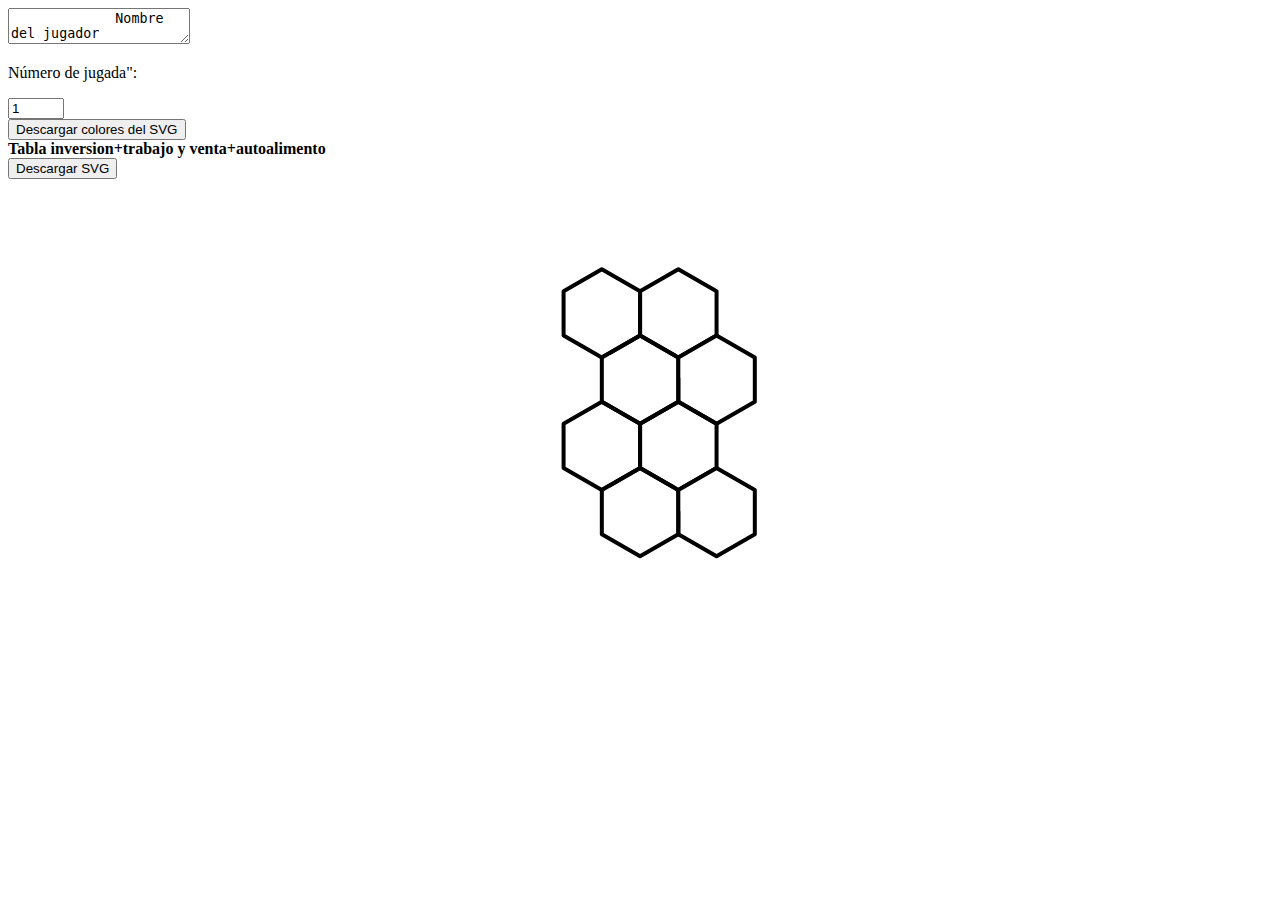
<file: index.html>
<!DOCTYPE html>
<html>
    <head>
        <title>Tablero hexagonal interactivo</title> 
        <meta name="viewport" content="width=device-width, initial-scale=1.0">
        <meta charset="utf-8">
    </head>
    <body>
        <textarea id="text">
             Nombre del jugador
        </textarea>
         <br/>
         <div>
            <p> Número de jugada": </p>
            <input type="number" id="jugada" name="jugada" min="1" max="20" value=1 />
         </div>
         <div>
            <input type="button" id="btn"
                value="Descargar colores del SVG" />
         </div>
        <div> <b> Tabla inversion+trabajo y venta+autoalimento </b> </div>
         <div  id="app"> 
         </div>
         <input type="button" id="btnsvg"
                value="Descargar SVG" />
<script>
// 💬️esta función salió de 😶‍🌫️️
// https://stackoverflow.com/questions/11958641/print-out-javascript-array-in-table/37546628#37546628

    tableMaker = o => {var keys = Object.keys(o[0]),
                       rowMaker = (a,t) => a.reduce((p,c,i,a) => p + (i === a.length-1 ? "<" + t + ">" + c + "</" + t + "></tr>"
                                                                                       : "<" + t + ">" + c + "</" + t + ">"),"<tr>"),
                           rows = o.reduce((r,c) => r + rowMaker(keys.reduce((v,k) => v.concat(c[k]),[]),"td"),rowMaker(keys,"th"));
                       return "<table>" + rows + "</table>";
                      };


// 💬️ CREAR EL ARRAY (json creado online) 🤯️
    usosuelo = [{"color":"white",       "tipo":"nulo",      "trabj":0,  "dinero":0, "venta": 0,  "alimento": 0},
                {"color":"cafesombra", "tipo":"cafesombra","trabj":1,  "dinero":1, "venta": 1,  "alimento": 1},
                {"color":"cafesol", "tipo":"cafesol",   "trabj":0,  "dinero":2, "venta": 2,  "alimento": 0},
                {"color":"autoabasto",        "tipo":"autoabasto","trabj":2,  "dinero":0, "venta": 0,  "alimento": 2},
                {"color":"comercial",        "tipo":"comercial", "trabj":0,  "dinero":2, "venta": 2,  "alimento": 0}]

    var hexas = document.getElementsByTagName('path'); // la func que jala el svg

    // 💬️ función que compara el color actual de un hexágono contra un array, toma el índice de ese color
    // en el 🧿️ array, y devuelve el siguiente color del array, en una repetición de N colores (con operador módulo) 
    var colores = ['white', 'cafesombra','cafesol', 'autoabasto', 'comercial']
    function myFunction(element) {
      // 💬️aquí obviamente se tienen que definir adentro la función, por la referencia a element
      //  además usamos "object"" para no crear conflicto con "element" que es el estándar para findIndex()
      // y el operador módulo siempre al rescate
         var iscolorsin = (object) => "url(\"#" + object + "\")" == element.style.fill;
          element.style.fill = "url(#" + colores[(colores.findIndex(iscolorsin)+1) % 5 ] + ")";
         var hexasfills = [];
         for (let elem of hexas) {
            hexasfills.push(elem.style.fill.replace("url(\"#", "").replace("\")", "")); 
          }; 
        // el group count de JS 🧮️
        result = hexasfills.reduce((a, c) => (a[c] = (a[c] || 0) + 1, a), Object.create(null));  
        var usosmap = {};
            usosuelo.forEach(function(uso) {usosmap[uso.color] = uso;});

        var nuevorendi = [];
        for (let elem of colores) {
            nuevorendi.push({   cultivo: usosmap[elem]["tipo"], 
                                inversion:  result[elem]  * usosmap[elem]["dinero"]   || 0 ,
                                trabajo:    result[elem]  * usosmap[elem]["trabj"]    || 0 ,
                                venta:      result[elem]  * usosmap[elem]["venta"]    || 0 ,
                                alimento:   result[elem] * usosmap[elem]["alimento"]  || 0});  // el || 0 es para quitar NaN
          }; 
        // 💬️ aquí generamos un total; el array vacío debe llevar los nombres ⚜️     
        var res = {"cultivo": "TOTAL", "inversion": 0, "trabajo": 0, "venta": 0,  "alimento":0};
        for(let e of ["inversion", "trabajo", "venta",  "alimento"] ){
        for(var i = 0; i<nuevorendi.length; i++){
            res[e] = (res[e] || 0) + nuevorendi[i][e];
              }
            }
        document.getElementById("app").innerHTML = tableMaker(nuevorendi.concat(res));
    }


    function download(file, text) {
      var element = document.createElement('a');
      element.setAttribute('href',
      'data:text/plain;charset=utf-8, ' +
      encodeURIComponent(text));
      element.setAttribute("download", file);
      document.body.appendChild(element);
      //onclick property
      element.click()
      document.body.removeChild(element);
      }
  // saca un listado de colores como texto
    document.getElementById("btn")
      .addEventListener("click", function(){
      var filename = document.getElementById("jugada").value + "a_jugada.txt";
      var hexasfills = [];
    for (let elem of hexas) {
        hexasfills.push(elem.style.fill); 
      };
    download(filename, hexasfills);
      }, false); 
  
  // saca el svg
  document.getElementById("btnsvg")
  .addEventListener("click", function(){
  const todo = document.getElementById("elsvg").outerHTML;
  const blob = new Blob([todo.toString()]);
  const element = document.createElement("a");
  element.download = document.getElementById("jugada").value + "a_jugada.svg";
  element.href = window.URL.createObjectURL(blob);
  element.click();
  element.remove();
  
  }, false); 

</script>
<!-- EN LOS PATTERNS, IMAGE WIDTH Y HEIGHT DEBEN COINCIDIR CON LAS DE LA FOTO -->

<svg id="elsvg" xmlns="http://www.w3.org/2000/svg" xmlns:xlink="http://www.w3.org/1999/xlink" width="100%" height="365pt" viewBox="0 0 345 365" version="1.1">
<defs>

  <pattern id="white" patternUnits="userSpaceOnUse" width="100" height="100">
    <image href="white.png" x="0" y="0" width="50" height="50" /> 
  </pattern>
    <pattern id="cafesombra" patternUnits="userSpaceOnUse" width="100" height="100">
    <image href="cafesombra.png" x="0" y="0" width="118" height="114" />
  </pattern>
    <pattern id="cafesol" patternUnits="userSpaceOnUse" width="100" height="100">
    <image href="cafesol.png" x="0" y="0" width="108" height="110" />
  </pattern>
    <pattern id="comercial" patternUnits="userSpaceOnUse" width="100" height="100">
    <image href="comercial.png" x="0" y="0" width="196" height="189" />
  </pattern>
    <pattern id="autoabasto" patternUnits="userSpaceOnUse" width="90" height="90">
    <image href="autoabasto.png" x="0" y="0" width="97" height="93" />
  </pattern>
</defs>


    <path id="chocuilo" style="fill:url(#white);stroke-width:3;stroke-linecap:round;stroke-linejoin:round;stroke:rgb(0%,0%,0%);stroke-opacity:1;stroke-miterlimit:10;" d="M 143.871094 233.265625 L 115.1875 216.703125 L 115.1875 183.582031 L 143.871094 167.019531 L 172.558594 183.582031 L 172.558594 216.703125 Z M 143.871094 233.265625 " onclick = "myFunction(this)" />
    <path style="fill:url(#white);stroke-width:3;stroke-linecap:round;stroke-linejoin:round;stroke:rgb(0%,0%,0%);stroke-opacity:1;stroke-miterlimit:10;" d="M 143.871094 133.898438 L 115.1875 117.335938 L 115.1875 84.214844 L 143.871094 67.652344 L 172.558594 84.214844 L 172.558594 117.335938 Z M 143.871094 133.898438 " onclick = "myFunction(this)"/>
    <path style="fill:url(#white);stroke-width:3;stroke-linecap:round;stroke-linejoin:round;stroke:rgb(0%,0%,0%);stroke-opacity:1;stroke-miterlimit:10;" d="M 172.558594 282.949219 L 143.871094 266.386719 L 143.871094 233.265625 L 172.558594 216.703125 L 201.242188 233.265625 L 201.242188 266.386719 Z M 172.558594 282.949219 " onclick = "myFunction(this)"/>
    <path style="fill:url(#white);stroke-width:3;stroke-linecap:round;stroke-linejoin:round;stroke:rgb(0%,0%,0%);stroke-opacity:1;stroke-miterlimit:10;" d="M 172.558594 183.582031 L 143.871094 167.019531 L 143.871094 133.898438 L 172.558594 117.335938 L 201.242188 133.898438 L 201.242188 167.019531 Z M 172.558594 183.582031 " onclick = "myFunction(this)"/>
    <path style="fill:url(#white);stroke-width:3;stroke-linecap:round;stroke-linejoin:round;stroke:rgb(0%,0%,0%);stroke-opacity:1;stroke-miterlimit:10;" d="M 201.242188 233.265625 L 172.558594 216.703125 L 172.558594 183.582031 L 201.242188 167.019531 L 229.925781 183.582031 L 229.925781 216.703125 Z M 201.242188 233.265625 " onclick = "myFunction(this)"/>
    <path style="fill:url(#white);stroke-width:3;stroke-linecap:round;stroke-linejoin:round;stroke:rgb(0%,0%,0%);stroke-opacity:1;stroke-miterlimit:10;" d="M 201.242188 133.898438 L 172.558594 117.335938 L 172.558594 84.214844 L 201.242188 67.652344 L 229.925781 84.214844 L 229.925781 117.335938 Z M 201.242188 133.898438 " onclick = "myFunction(this)"/>
    <path style="fill:url(#white);stroke-width:3;stroke-linecap:round;stroke-linejoin:round;stroke:rgb(0%,0%,0%);stroke-opacity:1;stroke-miterlimit:10;" d="M 229.925781 282.949219 L 201.242188 266.386719 L 201.242188 233.265625 L 229.925781 216.703125 L 258.613281 233.265625 L 258.613281 266.386719 Z M 229.925781 282.949219 " onclick = "myFunction(this)"/>
    <path style="fill:url(#white);stroke-width:3;stroke-linecap:round;stroke-linejoin:round;stroke:rgb(0%,0%,0%);stroke-opacity:1;stroke-miterlimit:10;" d="M 229.925781 183.582031 L 201.242188 167.019531 L 201.242188 133.898438 L 229.925781 117.335938 L 258.613281 133.898438 L 258.613281 167.019531 Z M 229.925781 183.582031 " onclick = "myFunction(this)"/>

</svg>

    </body>
</html>
</file>
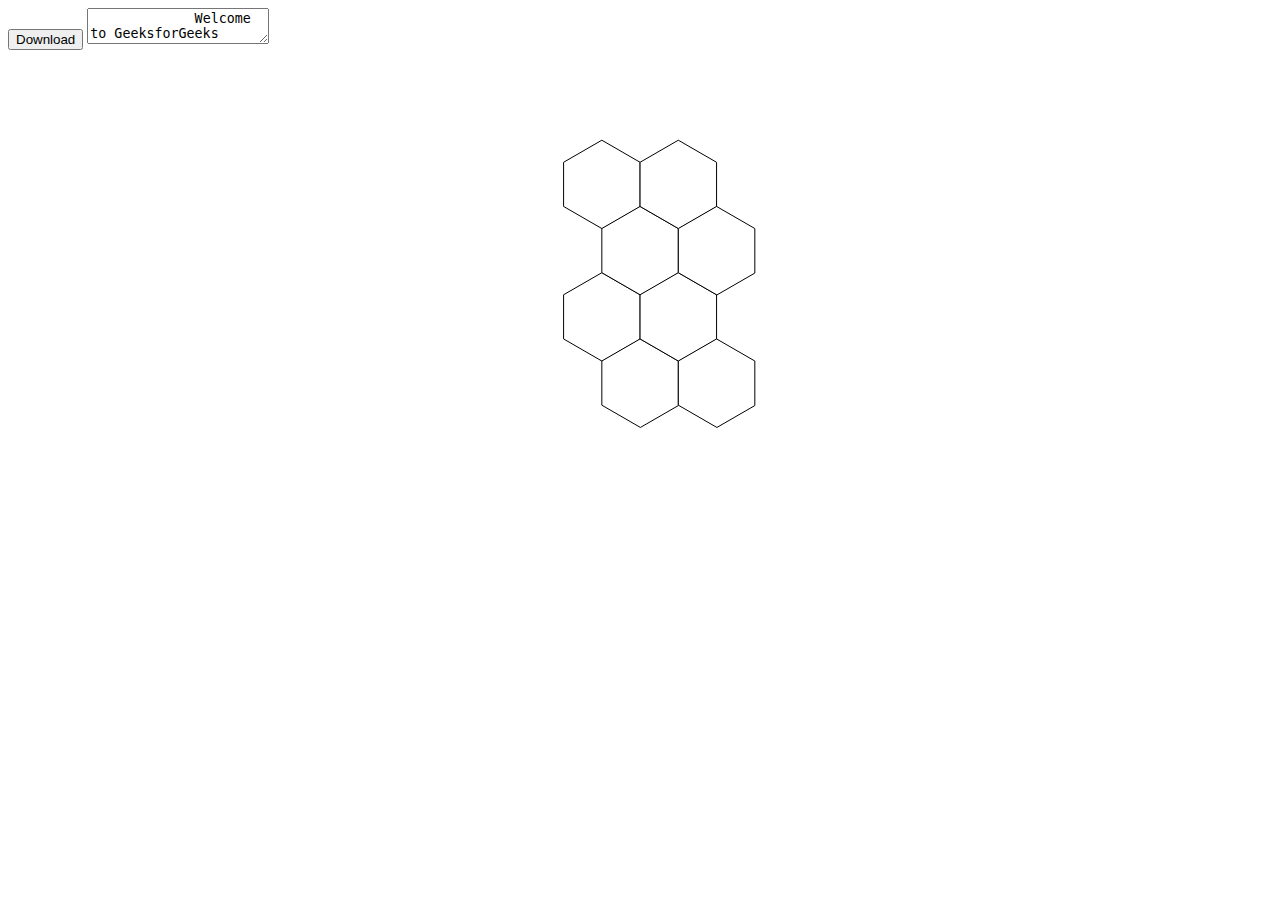
<file: svgcafetal/index.html>
<!DOCTYPE html>
<html>
    <head>
        <title>Tablero hexagonal interactivo</title> 

<meta name="viewport" content="width=device-width, initial-scale=1.0">

    </head>
    <body>
<input type="button" id="btn"
                value="Download" />

<textarea id="text">
             Welcome to GeeksforGeeks
   </textarea>
<script>
// salió de aquí:
// https://www.geeksforgeeks.org/how-to-trigger-a-file-download-when-clicking-an-html-button-or-javascript/
function download(file, text) {
                //creating an invisible element
                var element = document.createElement('a');
                element.setAttribute('href',
                'data:text/plain;charset=utf-8, '
                + encodeURIComponent(text));
                element.setAttribute('download', file);
                document.body.appendChild(element);
                //onClick property
                element.click();
                document.body.removeChild(element);
            }
          
            // Start file download.
            document.getElementById("btn")
            .addEventListener("click", function() {
                // aquí ya funciona sacando el color del elemento con id "chocuilo"
                var text = document.getElementById("chocuilo").style.fill;
                var filename = "GFG.txt";
                download(filename, text);
            }, false);

var colores = ['white', 'forestgreen','limegreen', 'greenyellow', 'darkorange', 'peru', 'blue']

function myFunction(element) {
  // aquí obviamente se tienen que definir adentro la función, por la referencia a element
  // además usamos "object"" para no crear conflicto con "element" que es el estándar para findIndex()
  // y el operador módulo siempre al rescate
  const iscolorsin = (object) => object == element.style.fill;
  element.style.fill = colores[(colores.findIndex(iscolorsin)+1) % 7 ];
}
</script>

<svg xmlns="http://www.w3.org/2000/svg" xmlns:xlink="http://www.w3.org/1999/xlink" width="100%" height="365pt" viewBox="0 0 345 365" version="1.1">
<defs>
<clipPath id="clip1">
  <path d="M 109 59.039062 L 265 59.039062 L 265 291.558594 L 109 291.558594 Z M 109 59.039062 "/>
</clipPath>
<clipPath id="clip2">
  <path d="M 108 59.039062 L 266 59.039062 L 266 291.558594 L 108 291.558594 Z M 108 59.039062 "/>
</clipPath>
</defs>
<g id="surface1429">
<rect x="0" y="0" width="345" height="365" style="fill:rgb(100%,100%,100%);fill-opacity:1;stroke:none;"/>
<g clip-path="url(#clip1)" clip-rule="nonzero">
<path style=" stroke:none;fill-rule:nonzero;fill:rgb(100%,100%,100%);fill-opacity:1;" d="M 109.007812 291.558594 L 264.789062 291.558594 L 264.789062 59.039062 L 109.007812 59.039062 Z M 109.007812 291.558594 "/>
</g>
<g clip-path="url(#clip2)" clip-rule="nonzero">
<path style="fill:white;stroke-width:0.75;stroke-linecap:round;stroke-linejoin:round;stroke:rgb(100%,100%,100%);stroke-opacity:1;stroke-miterlimit:10;" d="M 109.007812 291.558594 L 264.789062 291.558594 L 264.789062 59.039062 L 109.007812 59.039062 Z M 109.007812 291.558594 "/>
</g>
<path id="chocuilo" style="fill:white;stroke-width:0.75;stroke-linecap:round;stroke-linejoin:round;stroke:rgb(0%,0%,0%);stroke-opacity:1;stroke-miterlimit:10;" d="M 143.871094 233.265625 L 115.1875 216.703125 L 115.1875 183.582031 L 143.871094 167.019531 L 172.558594 183.582031 L 172.558594 216.703125 Z M 143.871094 233.265625 " onclick = "myFunction(this)" />
<path style="fill:white;stroke-width:0.75;stroke-linecap:round;stroke-linejoin:round;stroke:rgb(0%,0%,0%);stroke-opacity:1;stroke-miterlimit:10;" d="M 143.871094 133.898438 L 115.1875 117.335938 L 115.1875 84.214844 L 143.871094 67.652344 L 172.558594 84.214844 L 172.558594 117.335938 Z M 143.871094 133.898438 " onclick = "myFunction(this)"/>
<path style="fill:white;stroke-width:0.75;stroke-linecap:round;stroke-linejoin:round;stroke:rgb(0%,0%,0%);stroke-opacity:1;stroke-miterlimit:10;" d="M 172.558594 282.949219 L 143.871094 266.386719 L 143.871094 233.265625 L 172.558594 216.703125 L 201.242188 233.265625 L 201.242188 266.386719 Z M 172.558594 282.949219 " onclick = "myFunction(this)"/>
<path style="fill:white;stroke-width:0.75;stroke-linecap:round;stroke-linejoin:round;stroke:rgb(0%,0%,0%);stroke-opacity:1;stroke-miterlimit:10;" d="M 172.558594 183.582031 L 143.871094 167.019531 L 143.871094 133.898438 L 172.558594 117.335938 L 201.242188 133.898438 L 201.242188 167.019531 Z M 172.558594 183.582031 " onclick = "myFunction(this)"/>
<path style="fill:white;stroke-width:0.75;stroke-linecap:round;stroke-linejoin:round;stroke:rgb(0%,0%,0%);stroke-opacity:1;stroke-miterlimit:10;" d="M 201.242188 233.265625 L 172.558594 216.703125 L 172.558594 183.582031 L 201.242188 167.019531 L 229.925781 183.582031 L 229.925781 216.703125 Z M 201.242188 233.265625 " onclick = "myFunction(this)"/>
<path style="fill:white;stroke-width:0.75;stroke-linecap:round;stroke-linejoin:round;stroke:rgb(0%,0%,0%);stroke-opacity:1;stroke-miterlimit:10;" d="M 201.242188 133.898438 L 172.558594 117.335938 L 172.558594 84.214844 L 201.242188 67.652344 L 229.925781 84.214844 L 229.925781 117.335938 Z M 201.242188 133.898438 " onclick = "myFunction(this)"/>
<path style="fill:white;stroke-width:0.75;stroke-linecap:round;stroke-linejoin:round;stroke:rgb(0%,0%,0%);stroke-opacity:1;stroke-miterlimit:10;" d="M 229.925781 282.949219 L 201.242188 266.386719 L 201.242188 233.265625 L 229.925781 216.703125 L 258.613281 233.265625 L 258.613281 266.386719 Z M 229.925781 282.949219 " onclick = "myFunction(this)"/>
<path style="fill:white;stroke-width:0.75;stroke-linecap:round;stroke-linejoin:round;stroke:rgb(0%,0%,0%);stroke-opacity:1;stroke-miterlimit:10;" d="M 229.925781 183.582031 L 201.242188 167.019531 L 201.242188 133.898438 L 229.925781 117.335938 L 258.613281 133.898438 L 258.613281 167.019531 Z M 229.925781 183.582031 " onclick = "myFunction(this)"/>
</g>
</svg>

    </body>
</html>
</file>
